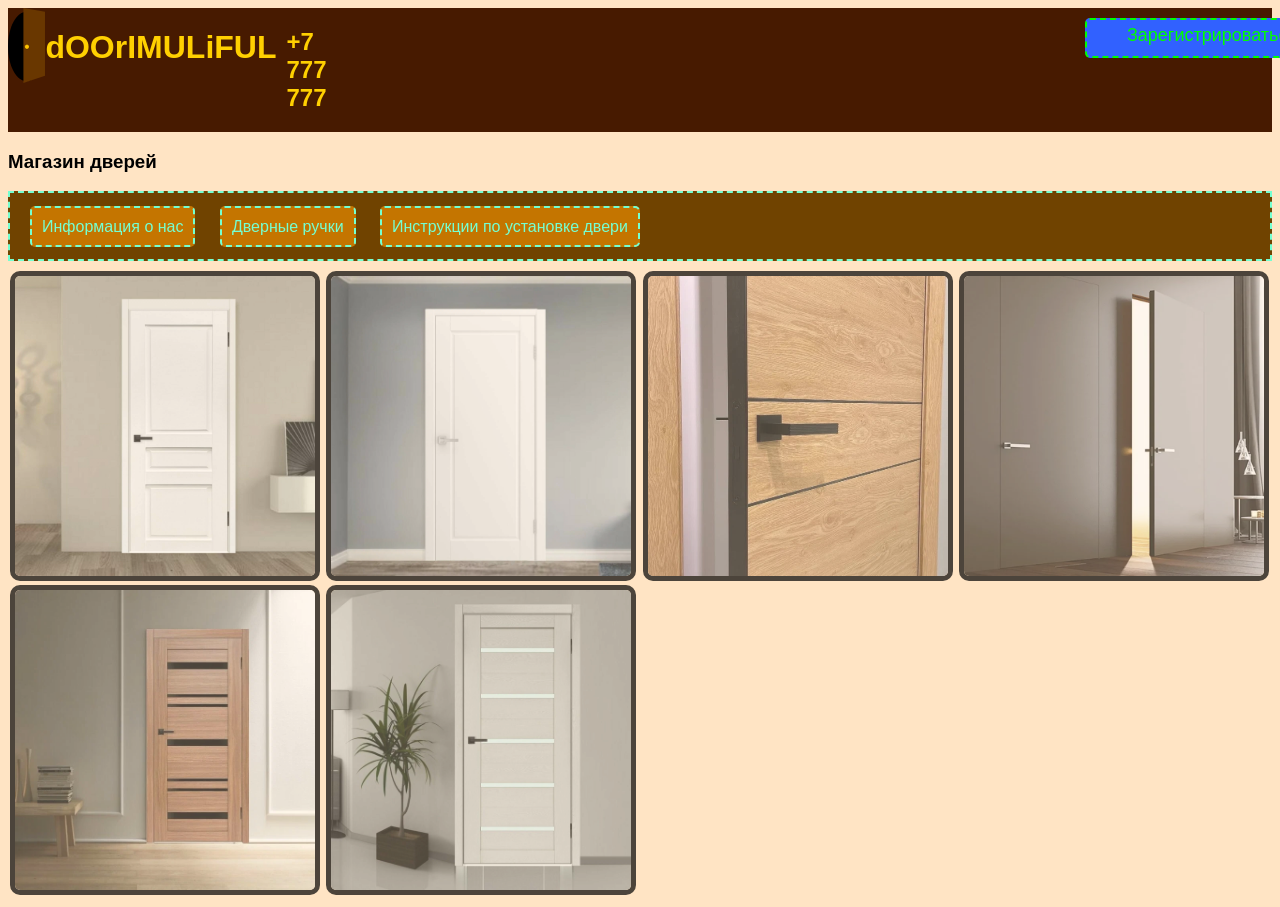
<file: index.html>
<!DOCTYPE html>
<html lang="en">
<head>
    <meta charset="UTF-8">
    <meta name="viewport" content="width=device-width, initial-scale=1.0">
    <title>dOOrIMULiFUL</title>
    <link rel="stylesheet" href="style.css">
</head>
<body>
    <header>
        <img class="door" src="tilda_2026-05-15_18-03-23.svg" alt="логотип">
        <h1 class="bigText">dOOrIMULiFUL</h1>
        <h2 class="bigText1">+7 777 777</h2>
        
        <a class="reg" href="reg.html">Зарегистрироваться</a>
            
        
    </header>
    <main>
        <h3>Магазин дверей</h3>
        
        
        <nav>
            <a class="punkt" >Информация о нас</a>
            <a class="punkt" >Дверные ручки</a>
            <a class="punkt" >Инструкции по установке двери</a>
        </nav>
        <a  href="money.html"><img class="card" src="door1.webp" alt=""></a>
        <a  href="money.html"><img class="card" src="door2.webp" alt=""></a>
        <a  href="money.html"><img class="card" src="door3.webp" alt=""></a>
        <a  href="money.html"><img class="card" src="door4.webp" alt=""></a>
        <a  href="money.html"><img class="card" src="door5.webp" alt=""></a>
        <a  href="money.html"><img class="card" src="door6.webp" alt=""></a>
    </main>
    <footer>

    </footer>

</body>
</html>
</file>
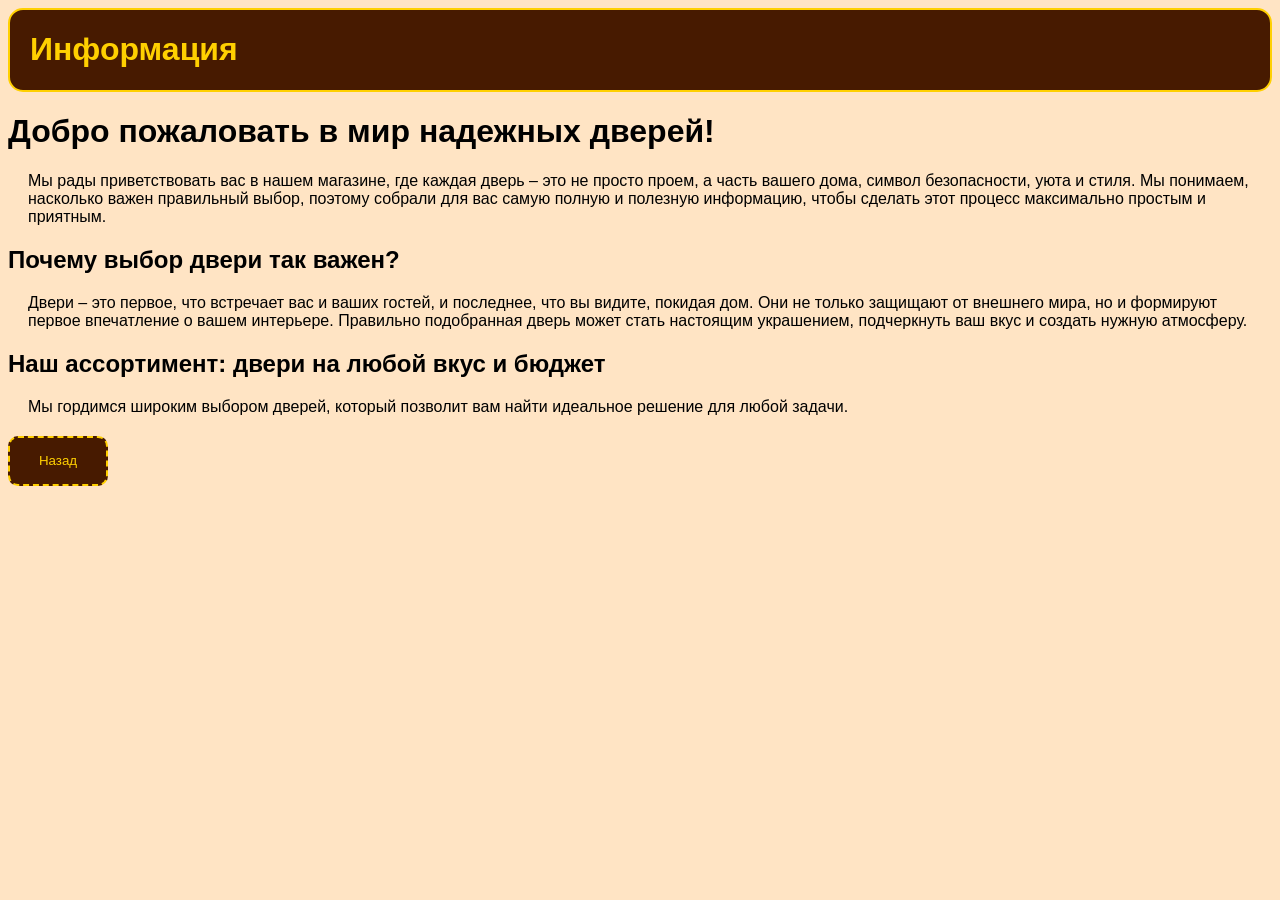
<file: info.html>
<!DOCTYPE html>
<html lang="en">
<head>
    <meta charset="UTF-8">
    <meta name="viewport" content="width=device-width, initial-scale=1.0">
    <title>Информация</title>
    <link rel="stylesheet" href="info.css">
</head>
<body>
    <header>
        <h1>Информация</h1>
    </header>
    <main>
        <h1>Добро пожаловать в мир надежных дверей!</h1>
        <p>Мы рады приветствовать вас в нашем магазине, где каждая дверь – это не просто проем, а часть вашего дома, символ безопасности, уюта и стиля. Мы понимаем, насколько важен правильный выбор, поэтому собрали для вас самую полную и полезную информацию, чтобы сделать этот процесс максимально простым и приятным.</p>
        <h2>Почему выбор двери так важен?</h2>
        <p>Двери – это первое, что встречает вас и ваших гостей, и последнее, что вы видите, покидая дом. Они не только защищают от внешнего мира, но и формируют первое впечатление о вашем интерьере. Правильно подобранная дверь может стать настоящим украшением, подчеркнуть ваш вкус и создать нужную атмосферу.</p>
        <h2>Наш ассортимент: двери на любой вкус и бюджет</h2>
        <p>Мы гордимся широким выбором дверей, который позволит вам найти идеальное решение для любой задачи.</p>
        <a href="main.html"><button>Назад</button></a>
    </main>
</body>
</html>
</file>
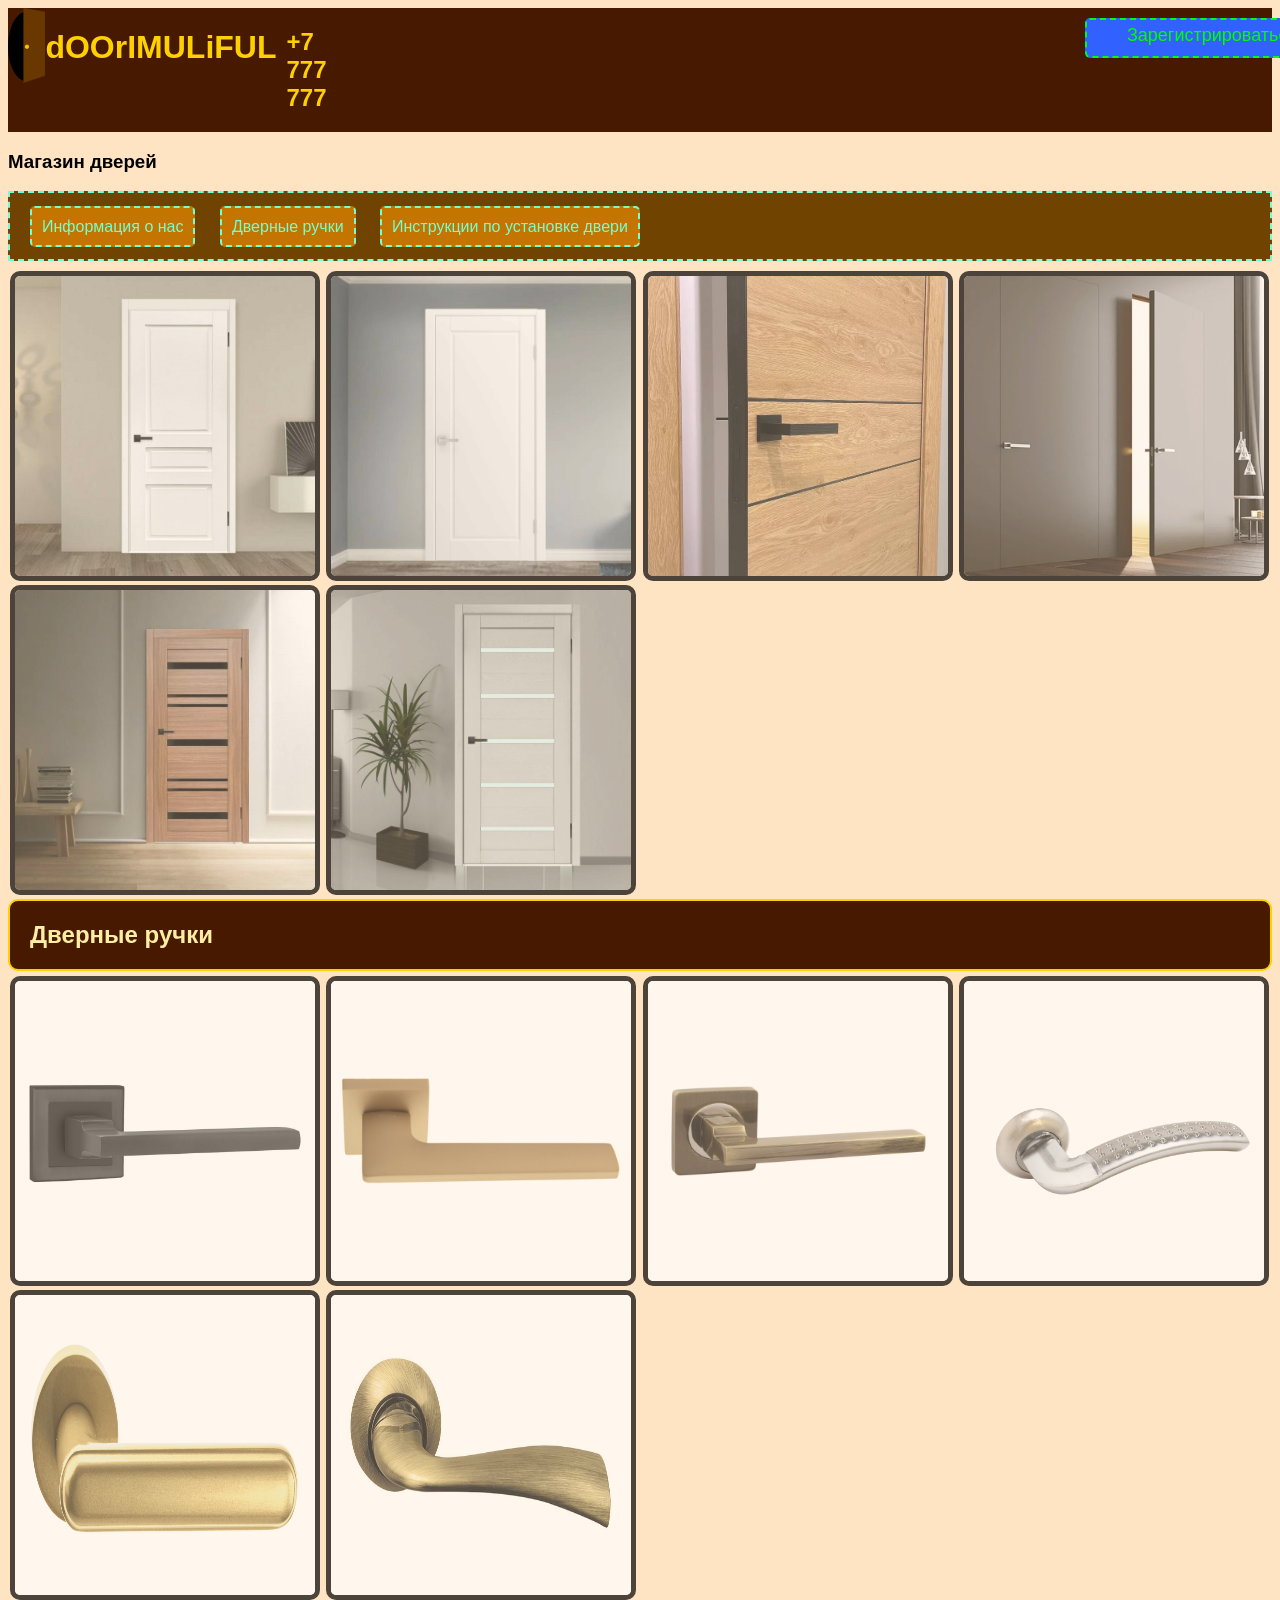
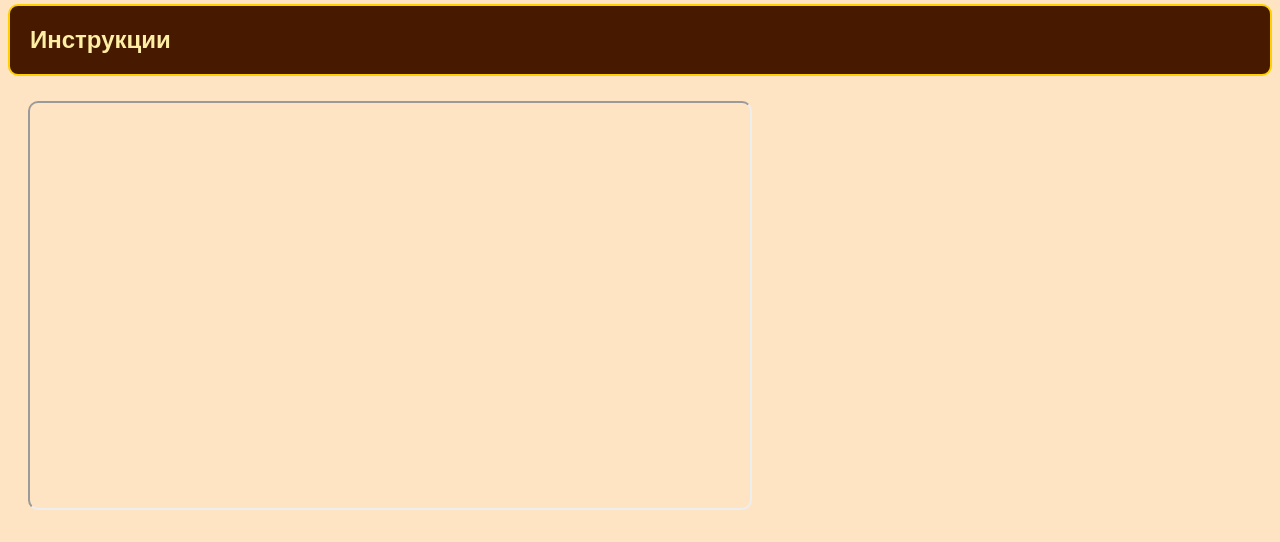
<file: main.html>
<!DOCTYPE html>
<html lang="en">
<head>
    <meta charset="UTF-8">
    <meta name="viewport" content="width=device-width, initial-scale=1.0">
    <title>dOOrIMULiFUL</title>
    <link rel="stylesheet" href="style.css">
</head>
<body>
    <header>
        <img class="door" src="tilda_2026-05-15_18-03-23.svg" alt="логотип">
        <h1 class="bigText">dOOrIMULiFUL</h1>
        <h2 class="bigText1">+7 777 777</h2>
        
        <a class="reg" href="reg.html">Зарегистрироваться</a>
            
        
    </header>
    <main>
        <h3>Магазин дверей</h3>
        
        
        <nav>
            <a class="punkt" href="info.html" >Информация о нас</a>
            <a class="punkt" href="#hands">Дверные ручки</a>
            <a class="punkt" href="#instruction">Инструкции по установке двери</a>
        </nav>
        <section>
            
            <a  href="money.html"><img class="card" src="door1.webp" alt=""></a>
            <a  href="money.html"><img class="card" src="door2.webp" alt=""></a>
            <a  href="money.html"><img class="card" src="door3.webp" alt=""></a>
            <a  href="money.html"><img class="card" src="door4.webp" alt=""></a>
            <a  href="money.html"><img class="card" src="door5.webp" alt=""></a>
            <a  href="money.html"><img class="card" src="door6.webp" alt=""></a>
        </section>
        <section>
            <header class="hands">
                <h1>Дверные ручки</h1>
            </header>
            <a  href="money.html"><img class="card" src="hand1.jpg" alt=""></a>
            <a  href="money.html"><img class="card" src="hand2.jpg" alt=""></a>
            <a  href="money.html" id="hands"><img class="card" src="hand3.jpg" alt=""></a>
            <a  href="money.html"><img class="card" src="hand4.jpg" alt=""></a>
            <a  href="money.html"><img class="card" src="hand5.jpg" alt=""></a>
            <a  href="money.html"><img class="card" src="hand6.jpg" alt=""></a>
        </section>
        <section>
            <header class="hands">
                <h1>Инструкции</h1>
            </header>
            <iframe id="instruction" width="720" height="405" src="https://rutube.ru/play/embed/611ccfa274710abebb7e03c5651e89ee/" style="border: dashed 3  px rgb(161, 91, 202); border-radius: 10px; margin:20px;" allow="clipboard-write; autoplay" allowFullScreen></iframe>

        </section>
    </main>
    <footer>

    </footer>

</body>
</html>
</file>
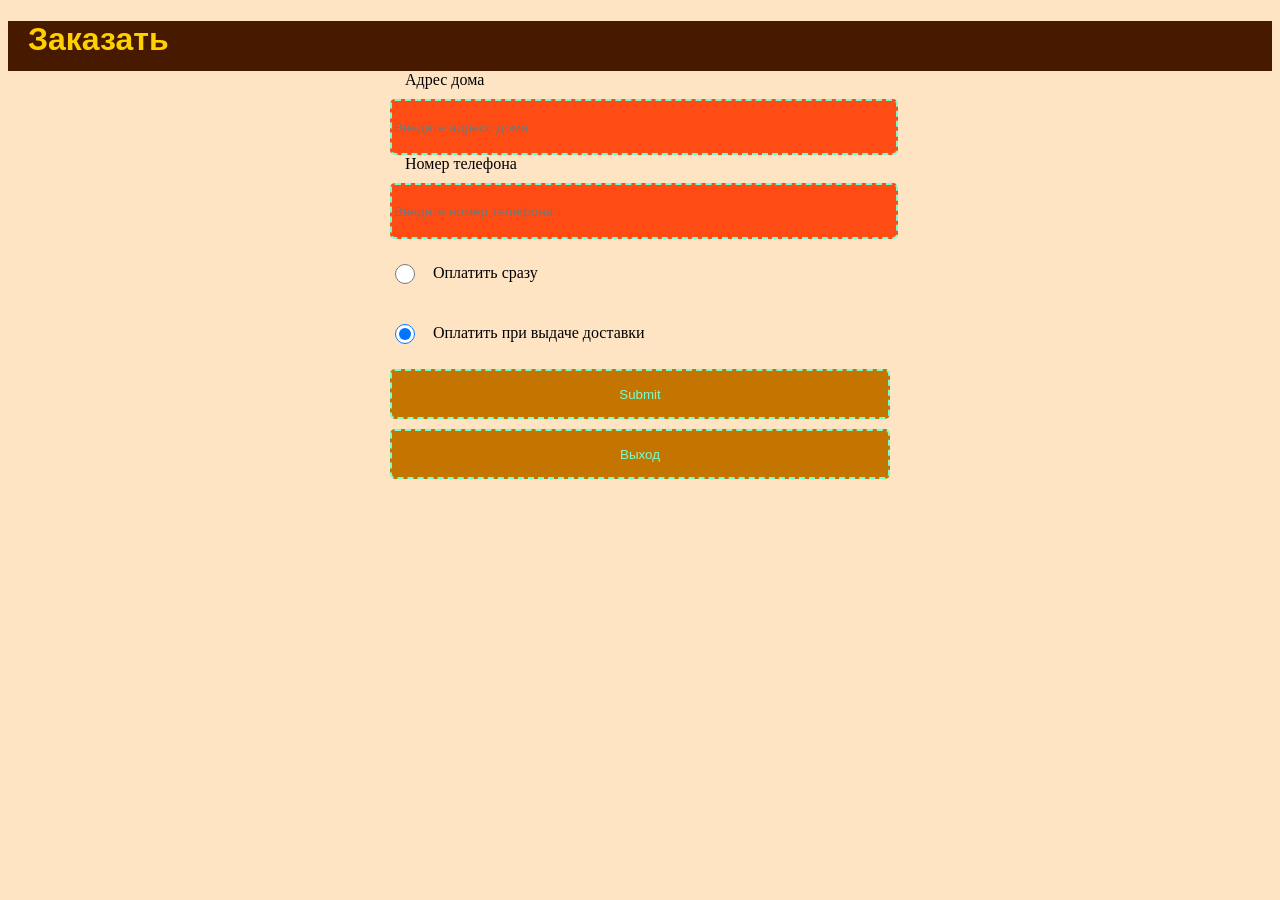
<file: money.html>
<!DOCTYPE html>
<html lang="en">
<head>
    <meta charset="UTF-8">
    <meta name="viewport" content="width=device-width, initial-scale=1.0">
    <title>dOOriMULiFUL</title>
    <link rel="stylesheet" href="styleforzakaz.css">
</head>
<body>
    <header>
        <h1>Заказать</h1>
    </header>
    <main>
        
        <form>
            <label for="adresss">Адрес дома</label>
            <input class="in" type="text" required name="adress" placeholder="Введите адресс дома">
            <label for="phone">Номер телефона</label>
            <input class="in" type="tel" required name="phone" placeholder="Введите номер телефона">
            <div class="yn"><input type="radio" name="pay" ><label for="pay">Оплатить сразу</label></div>
            <div class="yn"><input type="radio" name="pay" checked><label for="pay">Оплатить при выдаче доставки</label></div>
            <input type="submit">
            <a href="main.html"><input type="button" href="main.html" value="Выход"></a>
        </form>
        
    </main>
</body>
</html>
</file>
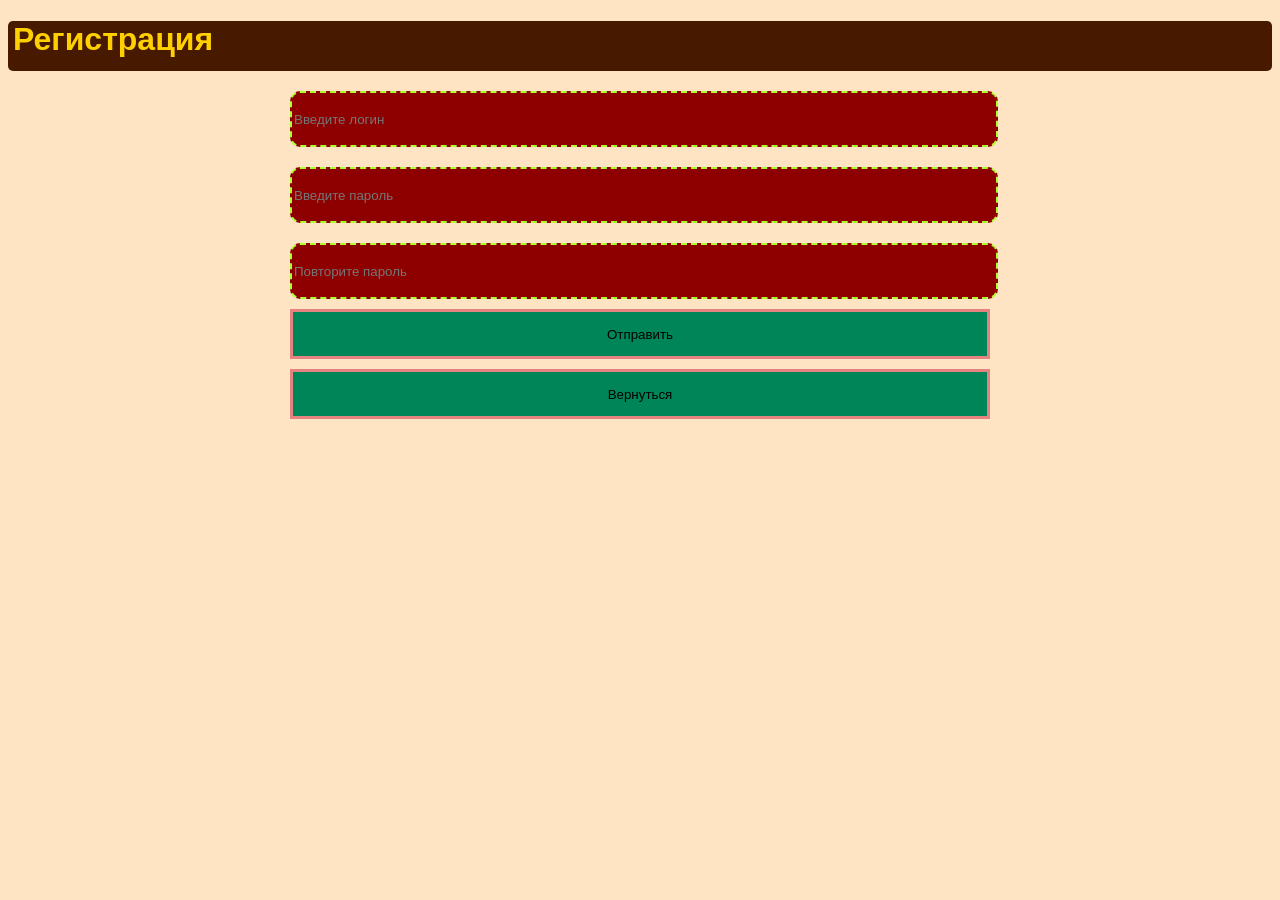
<file: reg.html>
<!DOCTYPE html>
<html lang="en">
<head>
    <meta charset="UTF-8">
    <meta name="viewport" content="width=device-width, initial-scale=1.0">
    <title>dOOrIMULiFUL</title>
    <link rel="stylesheet" href="reg.css">
</head>
<body>
    <header>
        <h1>Регистрация</h1>
    </header>
    <main>
        <form>
            <input class="input" required type="text" placeholder="Введите логин">
            <input class="input" required type="password" placeholder="Введите пароль">
            <input class="input" required type="password" placeholder="Повторите пароль">
            <input class="submit" type="submit" value="Отправить">
            <a href="main.html"><input class="submit" type="button" value="Вернуться"></a>
        </form>
    </main>
    <footer>

    </footer>

</body>
</html>
</file>
<file: style.css>
html {
    scroll-behavior: smooth;
}
header {
    background-color: #471a00;
    display: flex;
   box-sizing: border-box;
}
footer {
    background-color: #471a00;
}

.door {
    width: 75px;
    height: 75px;
    transition: 0.7s;
}
.door:hover {
    transform: scale(1.1);
}
.bigText {
    color: #ffd000;
    font-family: sans-serif;
    transition: 0.3s;
}
.bigText:hover {
    color:#ffeea3;
}
.bigText1 {
    color: #ffd000;
    font-family: sans-serif;
    transition: 0.3s;
    margin-top: 20px;
    margin-left:10px
}
.reg {
    
    font-family: sans-serif;
    box-sizing: border-box;
    margin-left:60%;
    margin-top: 10px;
    font-family:sans-serif;
    text-decoration: none;
    font-size:large;
    background-color: #3161ff;
    color:rgb(0, 255, 0);
    width:250px;
    height:40px;
    padding-top: 5px;
    padding-left: 40px;
    transition: 0.5s;
    border: dashed 2px;
    border-radius:5px;
}
.illus {
    height:20px
}
main {
    font-family: sans-serif;
    margin:auto;
}
.card {
    z-index: 0;
    width:300px;
    height: 300px;
    border: 5px solid black;
    border-radius: 10px;
    transition: 0.4s;
    margin-left:2px;
    filter:opacity(0.7);
}
.reg:hover {
    background-color: #ffeea3;
}
.card:hover{
    
    z-index: 2;
    filter: opacity(1);
    transform: scale(1.01);
    .win {
        z-index: 1;
    }
}
nav {
    box-sizing: border-box;
    background-color: #704300;
    color:rgb(117, 255, 209);
    height:70px;
    padding-top: 25px;
    margin-bottom:10px;
    border:dashed 2px;
}
.punkt {
    text-decoration: none;
    font-family: sans-serif;
    padding:10px;
    background-color: #c47500;
    color:rgb(117, 255, 209);
    border:dashed 2px;
    border-radius:5px;
    margin-left:20px;
    transition: 0.3s;
    
}
body {
    background-color: bisque;
}
.hands {
    color:#ffeea3;
    padding-left:20px;
    border: solid 2px #ffd000;
    margin-bottom:5px;
    border-radius: 10px;
}
.punkt:hover {
    background-color:#eaa53e;
}
</file>
<file: info.css>
p {
    font-family: sans-serif;
    color: #000000;
    margin:20px;
}
body {
    background-color: bisque;
}
header {
    background-color: #471a00;
    color:#ffd000;
    height: 80px;
    padding-left: 20px;
    border: solid #ffd000 2px;
    border-radius: 15px;
}
h1, h2, h3, h4, h5, h6 {
    font-family: sans-serif;
}
button {
    width:100px;
    height:50px;
    color: #ffd000;
    background-color: #471a00;
    border-radius: 10px;
    border: #ffd000 dashed 2px;
    transition: 0.3s;
}
button:hover {
    transform: scale(1.1);
    background-color: #9e4b1c;
}
</file>
<file: styleforzakaz.css>
header {
    background-color: #471a00;
    color:  #ffd000;
    font-family: sans-serif;
    height: 50px;
    padding-left:20px;
    
}
main {
    width:500px;
    margin:auto;
    
    z-index:0;
}
input {
    width:100%;
    height:50px;
    margin-top:10px;
}
input[type=radio] {
    width:20px;
    align-items: normal;
    
}
input[type=radio] > label {
    margin-right:80%;
}
.yn {
    display: flex;
}
label {
    margin-top: 25px;
    margin-left: 15px;
}
.exit {
    text-decoration: none;
    background-color: #ffd000;
    color: #471a00;
    border-radius: 10px;
    padding-left:200px;
    padding-top:20px;
    padding-right:200px;
    padding-bottom:20px;
    z-index: -1;
    margin-top:50px;
    margin:auto;
}
input {
    background-color: #c47500;
    color:rgb(117, 255, 209);
    border:2px dashed;
    border-radius: 5px;
    transition: 0.5s;
    font-family: sans-serif;
}
body {
    background-color: bisque;
}
input[type=radio] {
    background-color: #c47500;
}
input:hover {
    transform: scale(1.01);
    background-color: #eb8d00;
}
input:focus {
    background-color:#ffa115;
    
}
.in {
    background-color: #c47500;
    color:rgb(117, 255, 209);
    border:2px dashed;
    border-radius: 5px;
    transition: 0.5s;
    font-family: sans-serif;
}
.in:valid {
    background-color:#527000;
}

.in:invalid {
    background-color:#ff4c15;
    body {
        background-color: #a52600;
    }
}
</file>
<file: reg.css>
body {
    background-color:bisque;
}
main {
    width:700px;
    margin: auto;
}
.input {
    width:100%;
    height:50px;
    border-radius: 10px;
    background-color: rgb(102, 66, 0);
    transition:0.4s;
    border: 2px dashed rgb(142, 0, 0);
    margin-top:20px;
}
.input:invalid {
    background-color:rgb(142, 0, 0);
    border-color: greenyellow;
    color:antiquewhite;
}
.input:valid {
    background-color: greenyellow;
    border-color: rgb(142, 0, 0);
    
}
.submit {
    background-color:rgb(0, 133, 89);
    border:3px solid rgb(229, 130, 130);
    width:100%;
    height:50px;
    margin-top:10px;
    transition: 0.3s;
}
.submit:hover {
    transform: scale(1.1);
}
.input:hover {
    transform: scale(1.1);
}
header{
    background-color: #471a00;
    color: #ffd000;
    height:50px;
    border-radius: 5px;
    font-family: sans-serif;
    padding-left: 5px;
}
</file>
